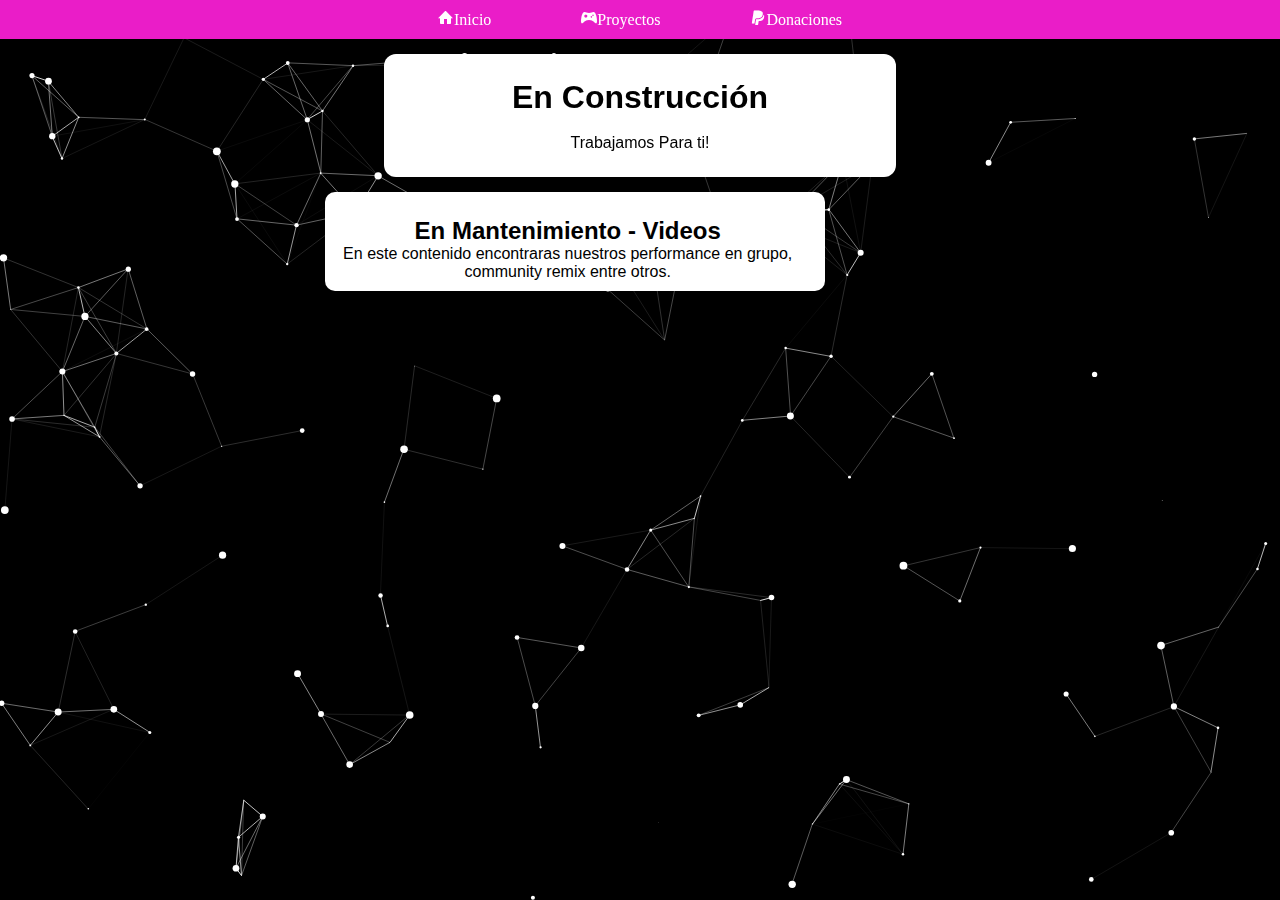
<file: Unlimited Proyectos(En_Prueba).html>
<!DOCTYPE html>
<html lang= "en">

<head>
	<title>Videos</title>
	<link rel="shortcut icon" type="image/x-icon" href="favicons/favicon12.ico">
	<meta charset="utf-8">
	<link rel="stylesheet" type="text/css" href="css/Unlimited_CSS.css">
    <link rel="stylesheet" type="text/css" href="Icomoon/style.css">
</head>
<body>

<div id="particles-js"></div>
<script type="text/javascript"></script>

	<header>
		<div class="div1">
		    <input type="checkbox" id="btn-menu">
		        <label for="btn-menu"><img src="imagenes/menu-alt-5122.png" alt="" style="width:100%; height:100%;" >
		        </label>
		            <nav class="menu">
			            <ul class="ul1">
				            <li><a href="file:///C:/Users/alopez/Desktop/Proyecto%20Unlimited/Unlimted(En%20Prueba).html"><span class="icon-home">Inicio</span></a></li>
				            <li><a href="#"><span class="icon-game-controller">Proyectos</span></a></li>
				            <li><a href="#"><span class="icon-paypal">Donaciones</span></a></li>
			            </ul>
		            </nav>
	    </div>
	</header>

	

	<div class="h1"><h1>En Construcción</h1>
		<br>
	<p>Trabajamos Para ti!</p>
    </div>



		
<section class="Main1">
		<section class="articles">
			<article>
		    <h2>En Mantenimiento - Videos</h2>
		    <p>En este contenido encontraras nuestros performance en grupo, community remix entre otros.</p>
	        </article>


	</section>
	</div>
	<script type="text/javascript" src="jquery-latest.js"></script>
    <script type="text/javascript" src="particles1.js"></script>
    <script type="text/javascript" src="particulas.js"></script>
</body>


</html>
</file>
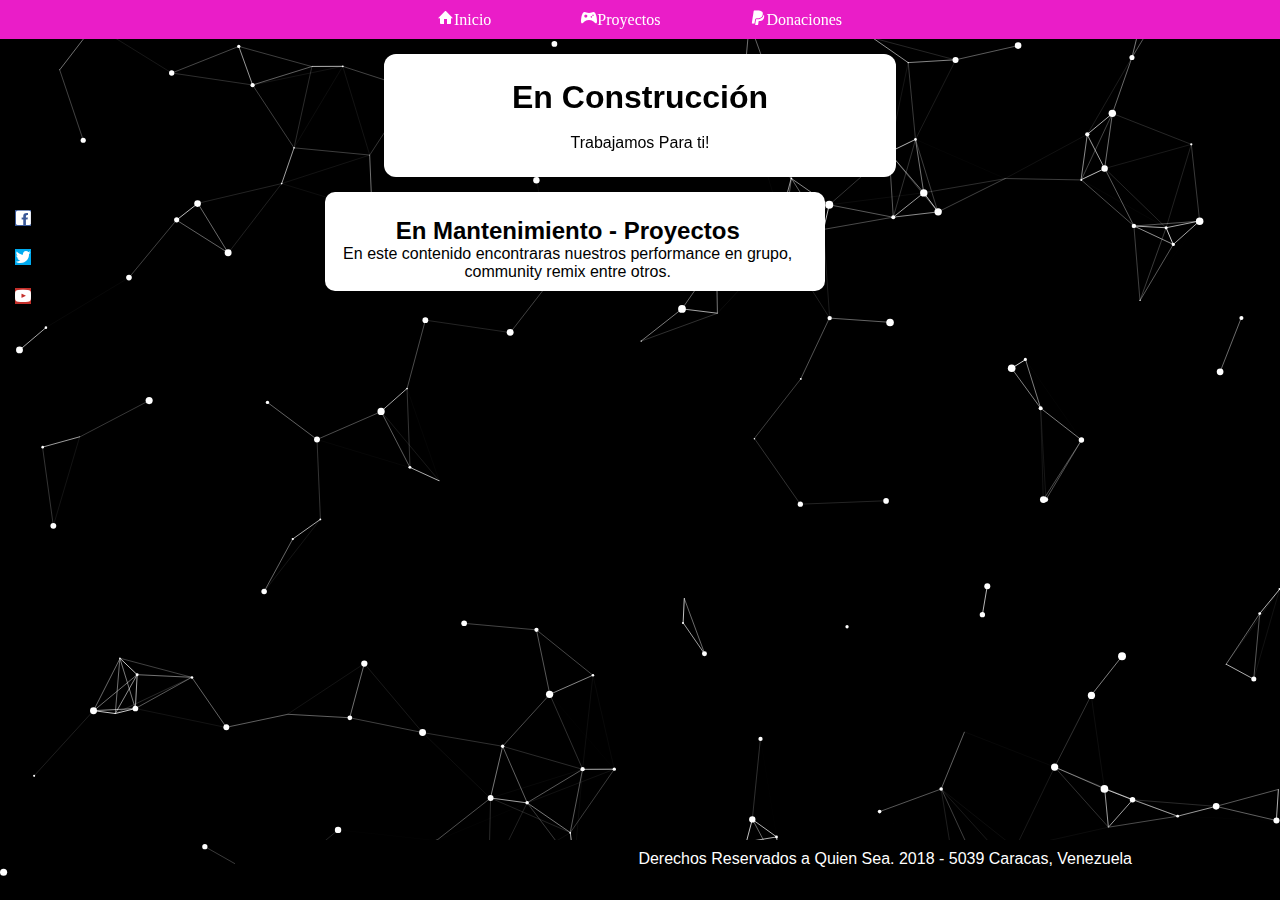
<file: Unlimited Videos(En_Prueba).html>
<!DOCTYPE html>
<html lang= "en">

<head>
	<title>Proyectos</title>
	<link rel="shortcut icon" type="image/x-icon" href="favicons/favicon12.ico">
	<meta charset="utf-8">
	<link rel="stylesheet" type="text/css" href="css/Unlimited_CSS.css">
    <link rel="stylesheet" type="text/css" href="Icomoon/style.css">
</head>
<body>

<div id="particles-js"></div>
<script type="text/javascript"></script>

	<header>
		<div class="div1">
		    <input type="checkbox" id="btn-menu">
		        <label for="btn-menu"><img src="imagenes/menu-alt-5122.png" alt="" style="width:100%; height:100%;" >
		        </label>
		            <nav class="menu">
			            <ul class="ul1">
				            <li><a href="file:///C:/Users/alopez/Desktop/Proyecto%20Unlimited/Unlimted(En%20Prueba).html"><span class="icon-home">Inicio</span></a></li>
				            <li><a href="#"><span class="icon-game-controller">Proyectos</span></a></li>
				            <li><a href="#"><span class="icon-paypal">Donaciones</span></a></li>
			            </ul>
		            </nav>
	    </div>
	</header>

	

	<div class="h1"><h1>En Construcción</h1>
		<br>
	<p>Trabajamos Para ti!</p>
    </div>



		
<section class="Main1">
		<section class="articles">
			<article>
		    <h2>En Mantenimiento - Proyectos</h2>
		    <p>En este contenido encontraras nuestros performance en grupo, community remix entre otros.</p>
	        </article>


	</section>
	</div>
	<script type="text/javascript" src="jquery-latest.js"></script>
    <script type="text/javascript" src="particles1.js"></script>
    <script type="text/javascript" src="particulas.js"></script>
</body>

<footer>
    <p>Derechos Reservados a Quien Sea. 2018 - 5039 Caracas, Venezuela</p>
</footer>

<div class=socialred>	
	<ul>
		<li><a href="#"><span class="icon-facebook"></span></a></li>
		<li><a href="#"><span class="icon-twitter"></span></a></li>
		<li><a href="#"><span class="icon-youtube"></span></a></li>
	</ul>
</div>


</html>
</file>
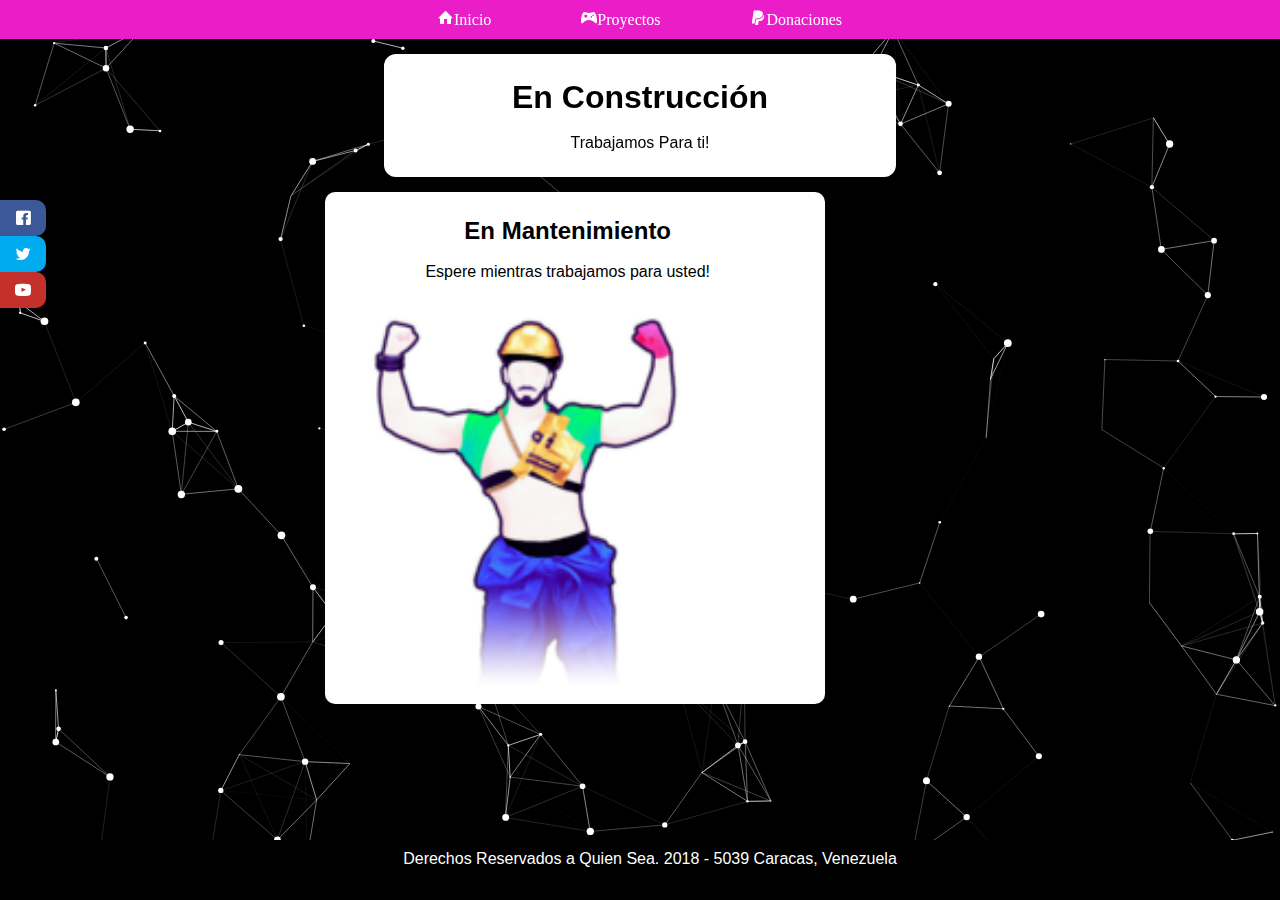
<file: Unlimted(En Prueba).html>
<!DOCTYPE html>
<html>
<head>
	<title>Unlimited Team (Pagina en progreso)</title>
	<link rel="shortcut icon" type="image/x-icon" href="favicons/favicon12.ico">
	<meta charset="utf-8">
	<meta name="viewport" content="width=device-width, user-scalable=no, initial-scale=1.0, maximum-scale=1.0, minimum-scale=1.0">
	<link rel="stylesheet" type="text/css" href="css/Unlimited_CSS.css">
	<link rel="stylesheet" type="text/css" href="Icomoon/style.css">
	<link rel="stylesheet" type="text/css" href='https://fonts.googleapis.com/css?family=Oswald:400,300,700'>
</head>
<body>
<div class="contenedor1">
	
<!--        <div class="wrap">
				<div class="widget">
					<div class="fecha">
						<p id="diaSemana" class="diaSemana"></p>
						<p id="dia" class="dia"></p>
						<p>de </p>
						<p id="mes" class="mes"></p>
						<p>del </p>
						<p id="year" class="year"></p>
					</div>
		
					<div class="reloj">
						<p id="horas" class="horas"></p>
						<p>:</p>
						<P id="minutos" class="minutos"></P>
						<p>:</p>
						<div class="caja-segundos">
							<p id="segundos" class="segundos"></p>
							<p id="ampm" class="ampm"></p>
						</div>
							
					</div>
				</div>
			</div> -->
			
	
	
	
	<div id="particles-js"></div>
	<script type="text/javascript">
		
		 // nombre = prompt("Ingrese Su Nombre"); 
		
		function saludo (){
			alert("Hola, Buen Dia, Bienvenido (Actualmente la pagina se encuentra en mantenimiento)");
		}

		saludo();

	</script>


	<header>
		<div class="div1">
		    <input type="checkbox" id="btn-menu">
		        <label for="btn-menu"><img src="imagenes/menu-alt-5122.png" alt="" style="width:100%; height:100%;" >
		        </label>
		            <nav class="menu">
			            <ul class="ul1">
				            <li><a href="file:///C:/Users/alopez/Desktop/Proyecto%20Unlimited/Unlimted(En%20Prueba).html"><span class="icon-home">Inicio</span></a></li>
				            <li><a href="file:///C:/Users/alopez/Desktop/Proyecto%20Unlimited/Unlimited%20Proyectos(En_Prueba).html"><span class="icon-game-controller">Proyectos</span></a></li>
				            <li><a href="#"><span class="icon-paypal">Donaciones</span></a></li>
			            </ul>
		            </nav>
	    </div>
	</header>

	
<div class="h1">
	<h1>En Construcción</h1>
		     <br>
	<p>Trabajamos Para ti!</p>
</div>
	


	<section class="Main1">
		<section class="articles">
			<article>
		        <h2>En Mantenimiento</h2>
		            <br>
		                <p>Espere mientras trabajamos para usted!</p>
		            <br>
		        <img src="imagenes/WorkWork.png" class="coach1"/>
	        </article>
	    </section>     
	</section>

        <script type="text/javascript" src="jquery-latest.js"></script>
        <script type="text/javascript" src="particles1.js"></script>
		<script type="text/javascript" src="particulas.js"></script>
		<script type="text/javascript" src="reloj.js"></script>

</body>
<footer>
    <p>Derechos Reservados a Quien Sea. 2018 - 5039 Caracas, Venezuela</p>
</footer>

<div class=socialred>	
	<ul>
		<li><a href="https://es-la.facebook.com/" class="icon-facebook" target="_blank"><span></span></a></li>
		<li><a href="https://twitter.com/login?lang=es" class="icon-twitter" target="_blank"><span></span></a></li>
		<li><a href="https://www.youtube.com/channel/UCIm6-m_IVFEdw_MRGCZ3tGA" class="icon-youtube" target="_blank"><span></span></a></li>
	</ul>
</div>
	
</div>
</html>
</file>
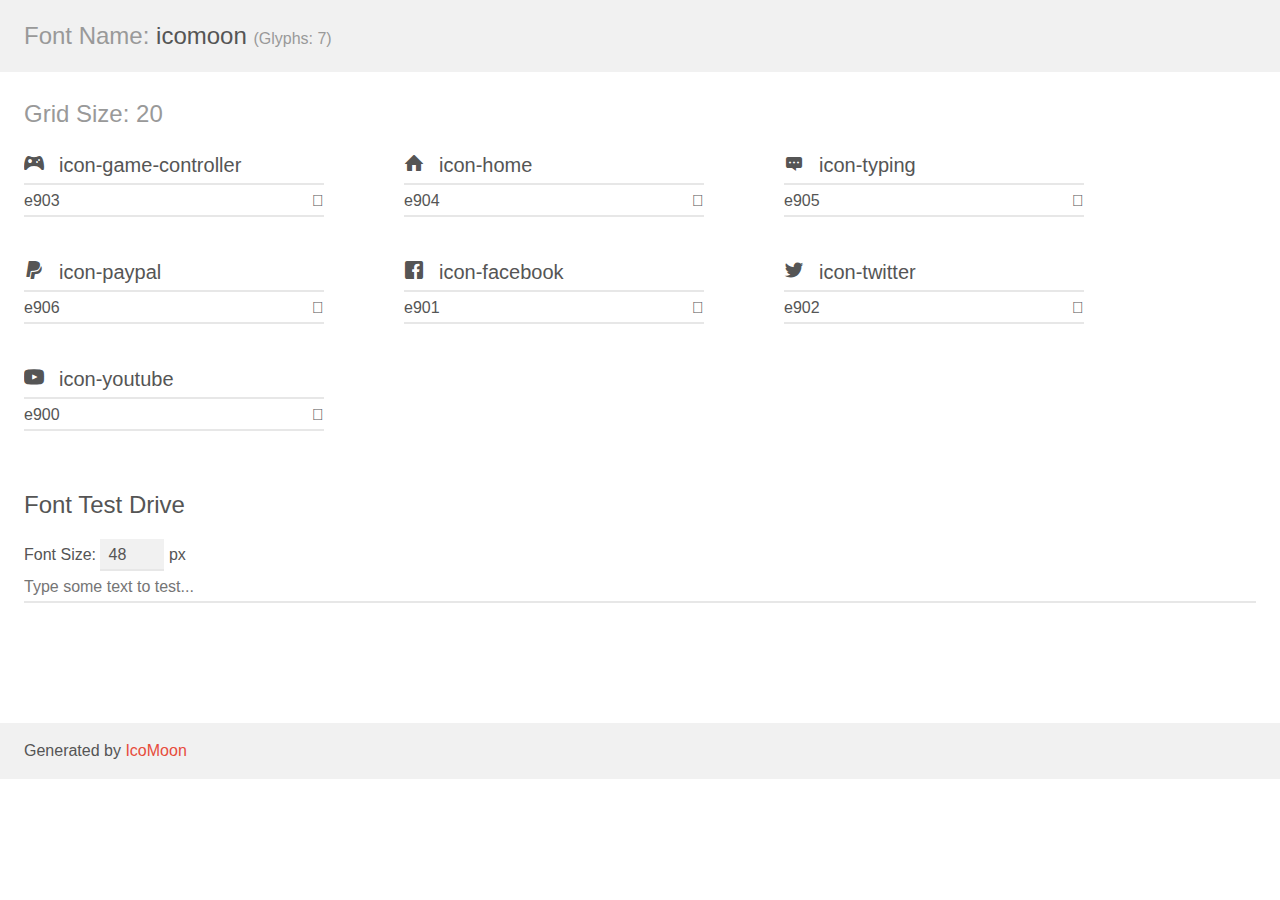
<file: Icomoon/demo.html>
<!doctype html>
<html>
<head>
    <meta charset="utf-8">
    <title>IcoMoon Demo</title>
    <meta name="description" content="An Icon Font Generated By IcoMoon.io">
    <meta name="viewport" content="width=device-width, initial-scale=1">
    <link rel="stylesheet" href="demo-files/demo.css">
    <link rel="stylesheet" href="style.css"></head>
<body>
    <div class="bgc1 clearfix">
        <h1 class="mhmm mvm"><span class="fgc1">Font Name:</span> icomoon <small class="fgc1">(Glyphs:&nbsp;7)</small></h1>
    </div>
    <div class="clearfix mhl ptl">
        <h1 class="mvm mtn fgc1">Grid Size: 20</h1>
        <div class="glyph fs1">
            <div class="clearfix bshadow0 pbs">
                <span class="icon-game-controller">
                
                </span>
                <span class="mls"> icon-game-controller</span>
            </div>
            <fieldset class="fs0 size1of1 clearfix hidden-false">
                <input type="text" readonly value="e903" class="unit size1of2" />
                <input type="text" maxlength="1" readonly value="&#xe903;" class="unitRight size1of2 talign-right" />
            </fieldset>
            <div class="fs0 bshadow0 clearfix hidden-true">
                <span class="unit pvs fgc1">liga: </span>
                <input type="text" readonly value="" class="liga unitRight" />
            </div>
        </div>
        <div class="glyph fs1">
            <div class="clearfix bshadow0 pbs">
                <span class="icon-home">
                
                </span>
                <span class="mls"> icon-home</span>
            </div>
            <fieldset class="fs0 size1of1 clearfix hidden-false">
                <input type="text" readonly value="e904" class="unit size1of2" />
                <input type="text" maxlength="1" readonly value="&#xe904;" class="unitRight size1of2 talign-right" />
            </fieldset>
            <div class="fs0 bshadow0 clearfix hidden-true">
                <span class="unit pvs fgc1">liga: </span>
                <input type="text" readonly value="" class="liga unitRight" />
            </div>
        </div>
        <div class="glyph fs1">
            <div class="clearfix bshadow0 pbs">
                <span class="icon-typing">
                
                </span>
                <span class="mls"> icon-typing</span>
            </div>
            <fieldset class="fs0 size1of1 clearfix hidden-false">
                <input type="text" readonly value="e905" class="unit size1of2" />
                <input type="text" maxlength="1" readonly value="&#xe905;" class="unitRight size1of2 talign-right" />
            </fieldset>
            <div class="fs0 bshadow0 clearfix hidden-true">
                <span class="unit pvs fgc1">liga: </span>
                <input type="text" readonly value="" class="liga unitRight" />
            </div>
        </div>
        <div class="glyph fs1">
            <div class="clearfix bshadow0 pbs">
                <span class="icon-paypal">
                
                </span>
                <span class="mls"> icon-paypal</span>
            </div>
            <fieldset class="fs0 size1of1 clearfix hidden-false">
                <input type="text" readonly value="e906" class="unit size1of2" />
                <input type="text" maxlength="1" readonly value="&#xe906;" class="unitRight size1of2 talign-right" />
            </fieldset>
            <div class="fs0 bshadow0 clearfix hidden-true">
                <span class="unit pvs fgc1">liga: </span>
                <input type="text" readonly value="" class="liga unitRight" />
            </div>
        </div>
        <div class="glyph fs1">
            <div class="clearfix bshadow0 pbs">
                <span class="icon-facebook">
                
                </span>
                <span class="mls"> icon-facebook</span>
            </div>
            <fieldset class="fs0 size1of1 clearfix hidden-false">
                <input type="text" readonly value="e901" class="unit size1of2" />
                <input type="text" maxlength="1" readonly value="&#xe901;" class="unitRight size1of2 talign-right" />
            </fieldset>
            <div class="fs0 bshadow0 clearfix hidden-true">
                <span class="unit pvs fgc1">liga: </span>
                <input type="text" readonly value="" class="liga unitRight" />
            </div>
        </div>
        <div class="glyph fs1">
            <div class="clearfix bshadow0 pbs">
                <span class="icon-twitter">
                
                </span>
                <span class="mls"> icon-twitter</span>
            </div>
            <fieldset class="fs0 size1of1 clearfix hidden-false">
                <input type="text" readonly value="e902" class="unit size1of2" />
                <input type="text" maxlength="1" readonly value="&#xe902;" class="unitRight size1of2 talign-right" />
            </fieldset>
            <div class="fs0 bshadow0 clearfix hidden-true">
                <span class="unit pvs fgc1">liga: </span>
                <input type="text" readonly value="" class="liga unitRight" />
            </div>
        </div>
        <div class="glyph fs1">
            <div class="clearfix bshadow0 pbs">
                <span class="icon-youtube">
                
                </span>
                <span class="mls"> icon-youtube</span>
            </div>
            <fieldset class="fs0 size1of1 clearfix hidden-false">
                <input type="text" readonly value="e900" class="unit size1of2" />
                <input type="text" maxlength="1" readonly value="&#xe900;" class="unitRight size1of2 talign-right" />
            </fieldset>
            <div class="fs0 bshadow0 clearfix hidden-true">
                <span class="unit pvs fgc1">liga: </span>
                <input type="text" readonly value="" class="liga unitRight" />
            </div>
        </div>
    </div>

    <!--[if gt IE 8]><!-->
    <div class="mhl clearfix mbl">
        <h1>Font Test Drive</h1>
        <label>
            Font Size: <input id="fontSize" type="number" class="textbox0 mbm"
            min="8" value="48" />
            px
        </label>
        <input id="testText" type="text" class="phl size1of1 mvl"
        placeholder="Type some text to test..." value=""/>
        <div id="testDrive" class="icon-">&nbsp;
        </div>
    </div>
    <!--<![endif]-->
    <div class="bgc1 clearfix">
        <p class="mhl">Generated by <a href="https://icomoon.io/app">IcoMoon</a></p>
    </div>

    <script src="demo-files/demo.js"></script>
</body>
</html>
</file>
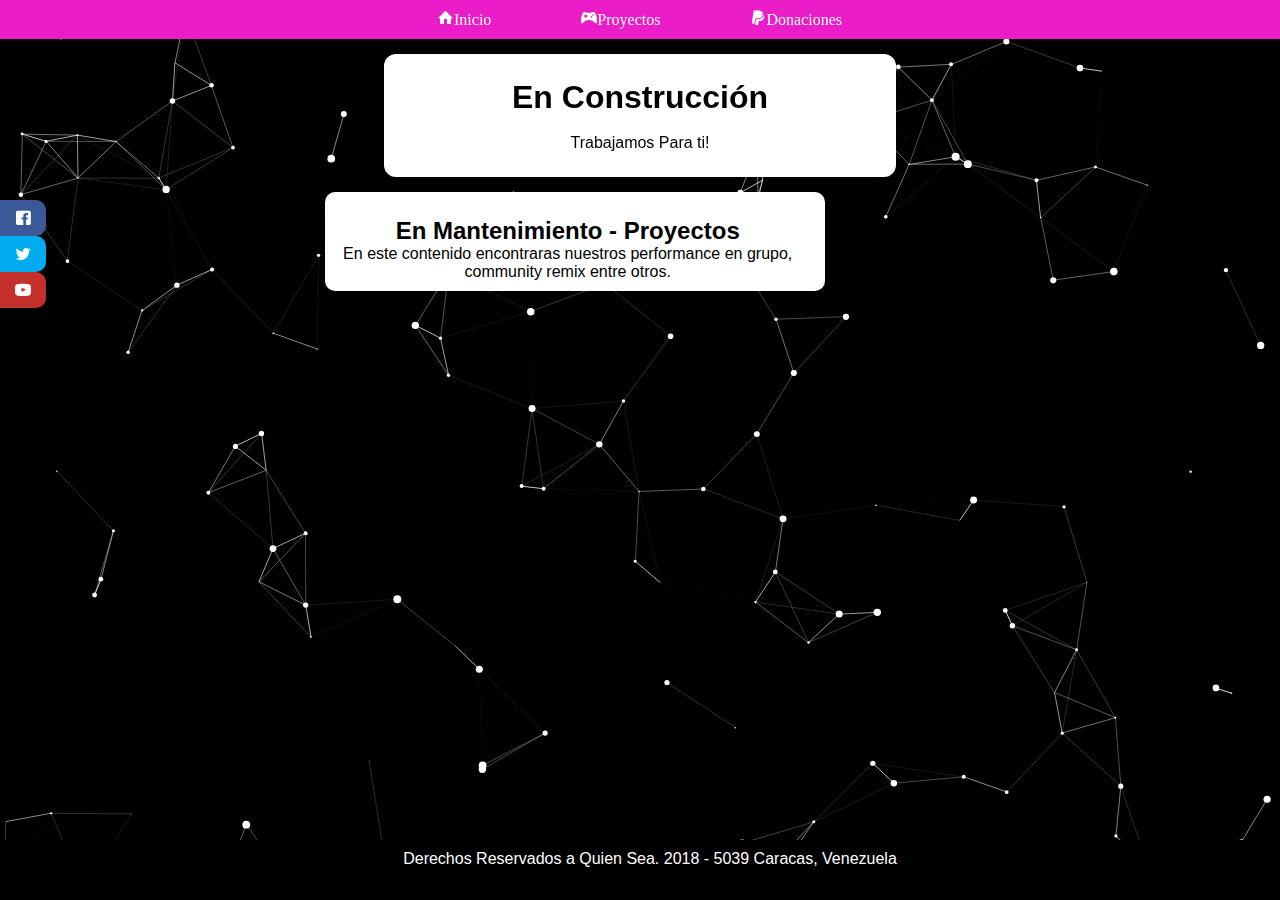
<file: Proyecto Unlimited/Unlimited Proyectos(En_Prueba).html>
<!DOCTYPE html>
<html lang= "en">

<head>
	<title>Proyectos</title>
	<link rel="shortcut icon" type="image/x-icon" href="favicons/favicon12.ico">
	<meta charset="utf-8">
	<link rel="stylesheet" type="text/css" href="css/Unlimited_CSS.css">
    <link rel="stylesheet" type="text/css" href="Icomoon/style.css">
</head>
<body>

<div class="contenedor1">
	
<div id="particles-js"></div>
<!-- <script type="text/javascript"></script> -->

	<header>
		<div class="div1">
		    <input type="checkbox" id="btn-menu">
		        <label for="btn-menu"><img src="imagenes/menu-alt-5122.png" alt="" style="width:100%; height:100%;" >
		        </label>
		            <nav class="menu">
			            <ul class="ul1">
				            <li><a href="file:///C:/Users/alopez/Desktop/Proyecto%20Unlimited/Unlimted(En%20Prueba).html"><span class="icon-home">Inicio</span></a></li>
				            <li><a href="file:///C:/Users/alopez/Desktop/Proyecto%20Unlimited/Unlimited%20Proyectos(En_Prueba).html"><span class="icon-game-controller">Proyectos</span></a></li>
				            <li><a href="#"><span class="icon-paypal">Donaciones</span></a></li>
			            </ul>
		            </nav>
	    </div>
	</header>

	

<div class="h1">
	<h1>En Construcción</h1>
		<br>
	<p>Trabajamos Para ti!</p>
</div>



		
<section class="Main1">
		<section class="articles">
			<article>
		    <h2>En Mantenimiento - Proyectos</h2>
		    <p>En este contenido encontraras nuestros performance en grupo, community remix entre otros.</p>
	        </article>
	    </section>
</section>	

	<script type="text/javascript" src="jquery-latest.js"></script>
    <script type="text/javascript" src="particles1.js"></script>
    <script type="text/javascript" src="particulas.js"></script>
</body>

<footer>
    <p>Derechos Reservados a Quien Sea. 2018 - 5039 Caracas, Venezuela</p>
</footer>

<div class=socialred>	
	<ul>
		<li><a href="https://es-la.facebook.com/" class="icon-facebook"><span></span></a></li>
		<li><a href="https://twitter.com/login?lang=es" class="icon-twitter"><span></span></a></li>
		<li><a href="https://www.youtube.com/channel/UCIm6-m_IVFEdw_MRGCZ3tGA" class="icon-youtube"><span></span></a></li>
	</ul>
</div>
	
</div>


</html>
</file>
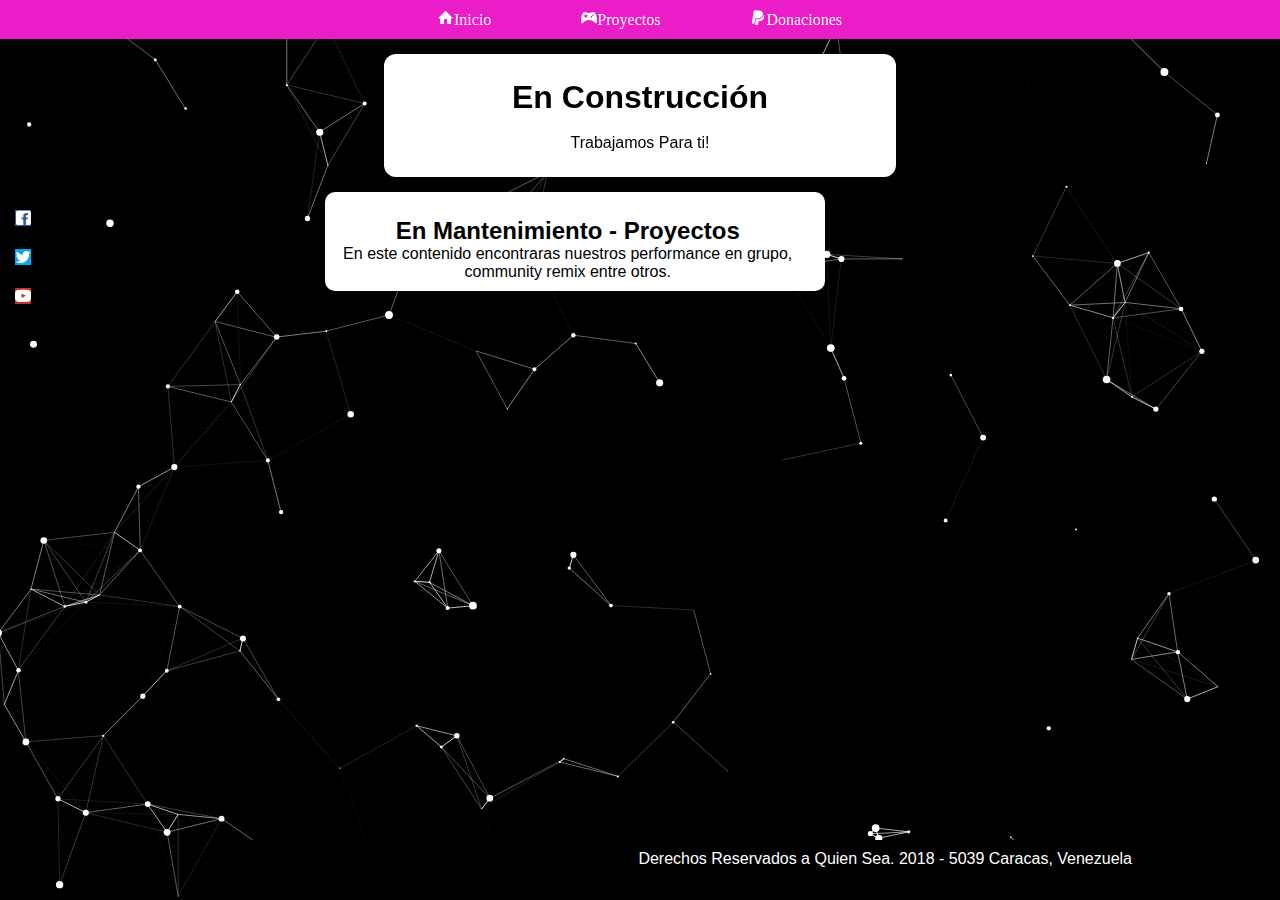
<file: Proyecto Unlimited/Unlimited Videos(En_Prueba).html>
<!DOCTYPE html>
<html lang= "en">

<head>
	<title>Proyectos</title>
	<link rel="shortcut icon" type="image/x-icon" href="favicons/favicon12.ico">
	<meta charset="utf-8">
	<link rel="stylesheet" type="text/css" href="css/Unlimited_CSS.css">
    <link rel="stylesheet" type="text/css" href="Icomoon/style.css">
</head>
<body>

<div id="particles-js"></div>
<script type="text/javascript"></script>

	<header>
		<div class="div1">
		    <input type="checkbox" id="btn-menu">
		        <label for="btn-menu"><img src="imagenes/menu-alt-5122.png" alt="" style="width:100%; height:100%;" >
		        </label>
		            <nav class="menu">
			            <ul class="ul1">
				            <li><a href="file:///C:/Users/alopez/Desktop/Proyecto%20Unlimited/Unlimted(En%20Prueba).html"><span class="icon-home">Inicio</span></a></li>
				            <li><a href="#"><span class="icon-game-controller">Proyectos</span></a></li>
				            <li><a href="#"><span class="icon-paypal">Donaciones</span></a></li>
			            </ul>
		            </nav>
	    </div>
	</header>

	

	<div class="h1"><h1>En Construcción</h1>
		<br>
	<p>Trabajamos Para ti!</p>
    </div>



		
<section class="Main1">
		<section class="articles">
			<article>
		    <h2>En Mantenimiento - Proyectos</h2>
		    <p>En este contenido encontraras nuestros performance en grupo, community remix entre otros.</p>
	        </article>


	</section>
	</div>
	<script type="text/javascript" src="jquery-latest.js"></script>
    <script type="text/javascript" src="particles1.js"></script>
    <script type="text/javascript" src="particulas.js"></script>
</body>

<footer>
    <p>Derechos Reservados a Quien Sea. 2018 - 5039 Caracas, Venezuela</p>
</footer>

<div class=socialred>	
	<ul>
		<li><a href="#"><span class="icon-facebook"></span></a></li>
		<li><a href="#"><span class="icon-twitter"></span></a></li>
		<li><a href="#"><span class="icon-youtube"></span></a></li>
	</ul>
</div>


</html>
</file>
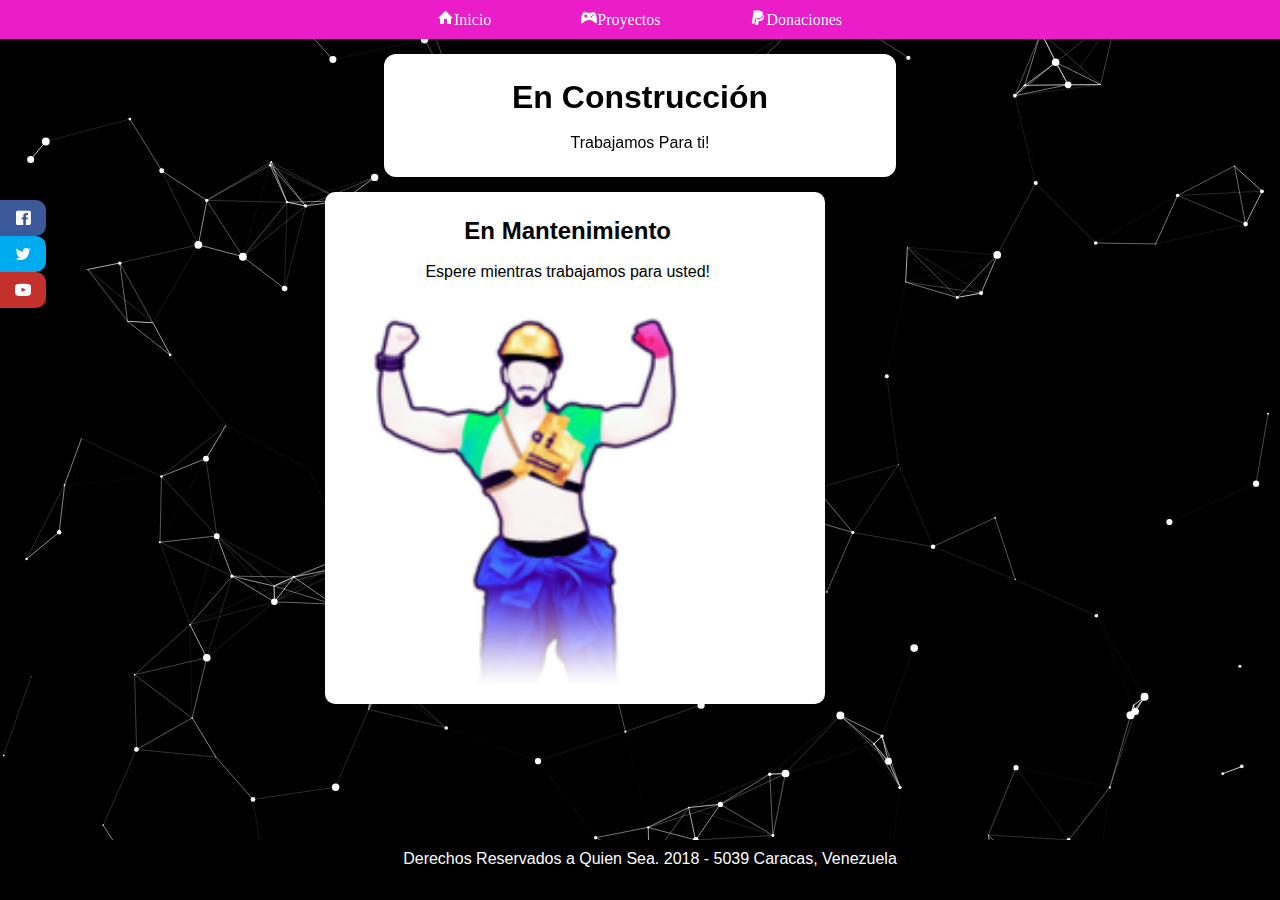
<file: Proyecto Unlimited/Unlimted(En Prueba).html>
<!DOCTYPE html>
<html>
<head>
	<title>Unlimited Team (Pagina en progreso)</title>
	<link rel="shortcut icon" type="image/x-icon" href="favicons/favicon12.ico">
	<meta charset="utf-8">
	<meta name="viewport" content="width=device-width, user-scalable=no, initial-scale=1.0, maximum-scale=1.0, minimum-scale=1.0">
	<link rel="stylesheet" type="text/css" href="css/Unlimited_CSS.css">
	<link rel="stylesheet" type="text/css" href="Icomoon/style.css">
	<link rel="stylesheet" type="text/css" href='https://fonts.googleapis.com/css?family=Oswald:400,300,700'>
</head>
<body>
<div class="contenedor1">
	
<!--        <div class="wrap">
				<div class="widget">
					<div class="fecha">
						<p id="diaSemana" class="diaSemana"></p>
						<p id="dia" class="dia"></p>
						<p>de </p>
						<p id="mes" class="mes"></p>
						<p>del </p>
						<p id="year" class="year"></p>
					</div>
		
					<div class="reloj">
						<p id="horas" class="horas"></p>
						<p>:</p>
						<P id="minutos" class="minutos"></P>
						<p>:</p>
						<div class="caja-segundos">
							<p id="segundos" class="segundos"></p>
							<p id="ampm" class="ampm"></p>
						</div>
							
					</div>
				</div>
			</div> -->
			
	
	
	
	<div id="particles-js"></div>
	<script type="text/javascript">
		
		 // nombre = prompt("Ingrese Su Nombre"); 
		
		function saludo (){
			alert("Hola, Buen Dia, Bienvenido (Actualmente la pagina se encuentra en mantenimiento)");
		}

		saludo();

	</script>


	<header>
		<div class="div1">
		    <input type="checkbox" id="btn-menu">
		        <label for="btn-menu"><img src="imagenes/menu-alt-5122.png" alt="" style="width:100%; height:100%;" >
		        </label>
		            <nav class="menu">
			            <ul class="ul1">
				            <li><a href="file:///C:/Users/alopez/Desktop/Proyecto%20Unlimited/Unlimted(En%20Prueba).html"><span class="icon-home">Inicio</span></a></li>
				            <li><a href="file:///C:/Users/alopez/Desktop/Proyecto%20Unlimited/Unlimited%20Proyectos(En_Prueba).html"><span class="icon-game-controller">Proyectos</span></a></li>
				            <li><a href="#"><span class="icon-paypal">Donaciones</span></a></li>
			            </ul>
		            </nav>
	    </div>
	</header>

	
<div class="h1">
	<h1>En Construcción</h1>
		     <br>
	<p>Trabajamos Para ti!</p>
</div>
	


	<section class="Main1">
		<section class="articles">
			<article>
		        <h2>En Mantenimiento</h2>
		            <br>
		                <p>Espere mientras trabajamos para usted!</p>
		            <br>
		        <img src="imagenes/WorkWork.png" class="coach1"/>
	        </article>
	    </section>     
	</section>

        <script type="text/javascript" src="jquery-latest.js"></script>
        <script type="text/javascript" src="particles1.js"></script>
		<script type="text/javascript" src="particulas.js"></script>
		<script type="text/javascript" src="reloj.js"></script>

</body>
<footer>
    <p>Derechos Reservados a Quien Sea. 2018 - 5039 Caracas, Venezuela</p>
</footer>

<div class=socialred>	
	<ul>
		<li><a href="https://es-la.facebook.com/" class="icon-facebook" target="_blank"><span></span></a></li>
		<li><a href="https://twitter.com/login?lang=es" class="icon-twitter" target="_blank"><span></span></a></li>
		<li><a href="https://www.youtube.com/channel/UCIm6-m_IVFEdw_MRGCZ3tGA" class="icon-youtube" target="_blank"><span></span></a></li>
	</ul>
</div>
	
</div>
</html>
</file>
<file: css/Unlimited_CSS.css>
* {
	margin: 0;
	padding: 0;
}


.h1{
	margin: 15px 30%;
	background: #fff;
	color:#000;
	text-align: center;
	padding: 25px 25px;
	margin-bottom: 15px;
	border-radius: 12px;
	position: relative;
}

body {
	margin: 0;
	font-family: sans-serif;
	background: #000;
	background-size: cover;
	background-attachment: fixed;
}


#particles-js {
	width: 100%;
	height:100%;
	position: fixed;
	background:rgba(0,0,0,.8);
}

.div1 {
	margin: auto;
	width: 100%;
	background: #EA1DC8;
	text-align: center;
	position: relative;
	/*border-radius: 10px 10px 10px 10px;*/
}

/* Menu */

#btn-menu {
	display: none;
}


header label {
	display:none;
	width: 30px;
	height: 30px;
	padding: 10px;
	/*border: 1px solid #fff;*/
	position: relative;
}

header label:hover {
	cursor: pointer;
	background: rgba(0,0,0,0.3);
}

.menu .ul1 {
	margin: auto;
	list-style: none;
	/*padding: 1px auto;*/
	display: inline-flex;
	justify-content: center;
	flex-direction: row;
	/*border-radius: 7px;
	box-shadow: 0.5px 0.5px;*/
	position: relative;
}

.menu .ul1 li{
	flex-grow: 1;
	text-align: center;
	/*border: 1px solid #fff;*/
}

.menu li:hover{
	background: rgba(0,0,0,0.3);
}

.menu .ul1 li span {
	margin: 20px;
	padding: 10px;
	width: 15px;
}

.menu li a{
	display: block;
	padding: 10px 15px;
	color: #fff;
	text-decoration:none;
}

/*@media screen and (min-width: 751px) and (max-width: 2500px){
	header .div1 {
	    display: block;
	    margin: auto;
	    width: 48%;
	    background: #4E94A8;
	}
    
}*/

@media screen and (max-width: 800px) {
	header label{
		display: block;

	}
    
	.menu {
		position: absolute;
		background: #EA1DC8;
		width: 30%;
		margin-left: -300%;
		transition: all 500ms;
		float: left;
		position: relative;

	}

	.menu .ul1 {
		flex-direction: column;
	}

	.menu li {
		/*border-top: 1px solid #fff;*/

	}

	.menu li a {
		float: left;
		padding: 10px 15px;

	}
   

	#btn-menu:checked ~ .menu {
		margin: 0;

	}

	.Main1 .articles {
	width:50%;
	margin-right:20%;
	/*float:left;*/
	/*margin-left: 90px;*/
}

	/*aside {
		float: left;
	}*/
}	

@media screen and (max-width: 400px) {
	.contenedor1{
		width: 100%
	}
}



/*social red*/
.socialred {
	position: fixed;
	left: 0px;
	top: 200px;
	z-index: 2000px;
}

.socialred ul {
	list-style: none;

}

.socialred ul li a{
	display: inline-block;
	color: #fff;
	background: #000;
	padding: 10px 15px;
	text-decoration: none;
	transition: all 500ms;
	border-top-right-radius: 10px;
    border-bottom-right-radius: 10px;

}

.socialred ul li .icon-facebook {background:#3b5998;}
.socialred ul li .icon-twitter {background:#00abf0;}
.socialred ul li .icon-youtube {background:#c4302b;}

.socialred ul li a:hover {
	padding: 10px 30px;
	background: #000;
}


/*Haz lo que sea*/



.Main1{
	max-width: 1000px;
	margin: 0px auto;
	position: relative;
	text-align: center;
	margin-right: 3.5%;
}

.Main1 .articles {
	width:50%;
	margin-right:1.5%;
	/*float:left;*/
	margin-left: 90px;
}

.Main1 .articles article{
	padding:25px 25px 10px 10px;
	background:#fff;
	margin-bottom:20px;	
	border-radius: 10px 10px 10px 10px;

}

.coach1 {
	text-align: center;
	width: 85%;
	height: 85%;
	display: block;
	/*border-radius: 7px;
	box-shadow: 5px 5px 0px;*/
}

/*Reloj - fecha*/

/*.wrap {
	width: 35%;
	max-width: 1000px;
	float: right;
	position: relative;

}

.widget {
	width: 40%;
	margin: 2em;
	margin:32px;
	position: relative;
}

.widget p {
	display: inline-block;
	line-height: 1em;
	position: relative;
}

.fecha {
	font-family: Oswald, Arial;
	text-align: center;
	font-size: 1em;
	margin-bottom: 0.313rem;
	background: #29B6F6;
	padding: 5px;
	width: 100%;
	position: relative;
}
 
 .reloj {
	 font-family: Oswald, Arial;
	 width: 100%;
	 padding:2px;
	 font-size: 1em;
	 text-align: center;
	 background: #29B6F6;
	 position: relative;
 }

 .reloj .caja-segundos{
	 display: inline-block;
	 position: relative;
 }

 .reloj .segundos,
 .reloj .ampm {
	 font-size: 1rem;
	 position: relative;
 }

/*

/*aside detenido*/

/*aside {
	width:30%;
	background:#47C8F1;
	float:right;
	margin-right: -40%;
	color:#fff;
	padding:20px 10px;
	box-sizing:border-box;
	border-radius: 10px 10px 10px 10px;
	position: relative;
}

aside form {
	width: 70%;
	border:1px solid #fff;
	margin: 20px;
	padding: 20px;
}

label {
	font-size:10px;
	display: block;
	width: 100%;
}

textarea{
	resize:vertical;
	max-height: 250px;
	min-height: 50px; 
}

input, textarea {
	margin-bottom: 20px;
	width: 100%;
	padding:10px;
	box-sizing: border-box;
	border: 1px solid #000;
}

input:focus, textarea:focus {
	border:1px solid:#1668C4;
}

input[type="submit"] {
	margin-bottom: 0px;
	background: #D5DBDB;
	color: #17202A;
}

input[type="submit"]:hover {
	background: #4A88F4;
}
/* Aqui termina el Aside*/


footer {
	background:#000;
	color:#fff;
	clear:both;
	padding:10px 10px;
	text-align:center;
	margin: auto;
	/*margin-bottom:15px;*/
	position: relative;
	position: fixed;
    bottom: 0;
    width: 100%;
    height: 40px;
}
</file>
<file: Icomoon/style.css>
@font-face {
  font-family: 'icomoon';
  src:  url('fonts/icomoon.eot?px83rz');
  src:  url('fonts/icomoon.eot?px83rz#iefix') format('embedded-opentype'),
    url('fonts/icomoon.ttf?px83rz') format('truetype'),
    url('fonts/icomoon.woff?px83rz') format('woff'),
    url('fonts/icomoon.svg?px83rz#icomoon') format('svg');
  font-weight: normal;
  font-style: normal;
}

[class^="icon-"], [class*=" icon-"] {
  /* use !important to prevent issues with browser extensions that change fonts */
  font-family: 'icomoon' !important;
  speak: none;
  font-style: normal;
  font-weight: normal;
  font-variant: normal;
  text-transform: none;
  line-height: 1;

  /* Better Font Rendering =========== */
  -webkit-font-smoothing: antialiased;
  -moz-osx-font-smoothing: grayscale;
}

.icon-game-controller:before {
  content: "\e903";
}
.icon-home:before {
  content: "\e904";
}
.icon-typing:before {
  content: "\e905";
}
.icon-paypal:before {
  content: "\e906";
}
.icon-facebook:before {
  content: "\e901";
}
.icon-twitter:before {
  content: "\e902";
}
.icon-youtube:before {
  content: "\e900";
}
</file>
<file: Icomoon/demo-files/demo.css>
body {
  padding: 0;
  margin: 0;
  font-family: sans-serif;
  font-size: 1em;
  line-height: 1.5;
  color: #555;
  background: #fff;
}
h1 {
  font-size: 1.5em;
  font-weight: normal;
}
small {
  font-size: .66666667em;
}
a {
  color: #e74c3c;
  text-decoration: none;
}
a:hover, a:focus {
  box-shadow: 0 1px #e74c3c;
}
.bshadow0, input {
  box-shadow: inset 0 -2px #e7e7e7;
}
input:hover {
  box-shadow: inset 0 -2px #ccc;
}
input, fieldset {
  font-family: sans-serif;
  font-size: 1em;
  margin: 0;
  padding: 0;
  border: 0;
}
input {
  color: inherit;
  line-height: 1.5;
  height: 1.5em;
  padding: .25em 0;
}
input:focus {
  outline: none;
  box-shadow: inset 0 -2px #449fdb;
}
.glyph {
  font-size: 16px;
  width: 15em;
  padding-bottom: 1em;
  margin-right: 4em;
  margin-bottom: 1em;
  float: left;
  overflow: hidden;
}
.liga {
  width: 80%;
  width: calc(100% - 2.5em);
}
.talign-right {
  text-align: right;
}
.talign-center {
  text-align: center;
}
.bgc1 {
  background: #f1f1f1;
}
.fgc1 {
  color: #999;
}
.fgc0 {
  color: #000;
}
p {
  margin-top: 1em;
  margin-bottom: 1em;
}
.mvm {
  margin-top: .75em;
  margin-bottom: .75em;
}
.mtn {
  margin-top: 0;
}
.mtl, .mal {
  margin-top: 1.5em;
}
.mbl, .mal {
  margin-bottom: 1.5em;
}
.mal, .mhl {
  margin-left: 1.5em;
  margin-right: 1.5em;
}
.mhmm {
  margin-left: 1em;
  margin-right: 1em;
}
.mls {
  margin-left: .25em;
}
.ptl {
  padding-top: 1.5em;
}
.pbs, .pvs {
  padding-bottom: .25em;
}
.pvs, .pts {
  padding-top: .25em;
}
.unit {
  float: left;
}
.unitRight {
  float: right;
}
.size1of2 {
  width: 50%;
}
.size1of1 {
  width: 100%;
}
.clearfix:before, .clearfix:after {
  content: " ";
  display: table;
}
.clearfix:after {
  clear: both;
}
.hidden-true {
  display: none;
}
.textbox0 {
  width: 3em;
  background: #f1f1f1;
  padding: .25em .5em;
  line-height: 1.5;
  height: 1.5em;
}
#testDrive {
  display: block;
  padding-top: 24px;
  line-height: 1.5;
}
.fs0 {
  font-size: 16px;
}
.fs1 {
  font-size: 20px;
}
</file>
<file: Proyecto Unlimited/css/Unlimited_CSS.css>
* {
	margin: 0;
	padding: 0;
}


.h1{
	margin: 15px 30%;
	background: #fff;
	color:#000;
	text-align: center;
	padding: 25px 25px;
	margin-bottom: 15px;
	border-radius: 12px;
	position: relative;
}

body {
	margin: 0;
	font-family: sans-serif;
	background: #000;
	background-size: cover;
	background-attachment: fixed;
}


#particles-js {
	width: 100%;
	height:100%;
	position: fixed;
	background:rgba(0,0,0,.8);
}

.div1 {
	margin: auto;
	width: 100%;
	background: #EA1DC8;
	text-align: center;
	position: relative;
	/*border-radius: 10px 10px 10px 10px;*/
}

/* Menu */

#btn-menu {
	display: none;
}


header label {
	display:none;
	width: 30px;
	height: 30px;
	padding: 10px;
	/*border: 1px solid #fff;*/
	position: relative;
}

header label:hover {
	cursor: pointer;
	background: rgba(0,0,0,0.3);
}

.menu .ul1 {
	margin: auto;
	list-style: none;
	/*padding: 1px auto;*/
	display: inline-flex;
	justify-content: center;
	flex-direction: row;
	/*border-radius: 7px;
	box-shadow: 0.5px 0.5px;*/
	position: relative;
}

.menu .ul1 li{
	flex-grow: 1;
	text-align: center;
	/*border: 1px solid #fff;*/
}

.menu li:hover{
	background: rgba(0,0,0,0.3);
}

.menu .ul1 li span {
	margin: 20px;
	padding: 10px;
	width: 15px;
}

.menu li a{
	display: block;
	padding: 10px 15px;
	color: #fff;
	text-decoration:none;
}

/*@media screen and (min-width: 751px) and (max-width: 2500px){
	header .div1 {
	    display: block;
	    margin: auto;
	    width: 48%;
	    background: #4E94A8;
	}
    
}*/

@media screen and (max-width: 800px) {
	header label{
		display: block;

	}
    
	.menu {
		position: absolute;
		background: #EA1DC8;
		width: 30%;
		margin-left: -300%;
		transition: all 500ms;
		float: left;
		position: relative;

	}

	.menu .ul1 {
		flex-direction: column;
	}

	.menu li {
		/*border-top: 1px solid #fff;*/

	}

	.menu li a {
		float: left;
		padding: 10px 15px;

	}
   

	#btn-menu:checked ~ .menu {
		margin: 0;

	}

	.Main1 .articles {
	width:50%;
	margin-right:20%;
	/*float:left;*/
	/*margin-left: 90px;*/
}

	/*aside {
		float: left;
	}*/
}	

@media screen and (max-width: 400px) {
	.contenedor1{
		width: 100%
	}
}



/*social red*/
.socialred {
	position: fixed;
	left: 0px;
	top: 200px;
	z-index: 2000px;
}

.socialred ul {
	list-style: none;

}

.socialred ul li a{
	display: inline-block;
	color: #fff;
	background: #000;
	padding: 10px 15px;
	text-decoration: none;
	transition: all 500ms;
	border-top-right-radius: 10px;
    border-bottom-right-radius: 10px;

}

.socialred ul li .icon-facebook {background:#3b5998;}
.socialred ul li .icon-twitter {background:#00abf0;}
.socialred ul li .icon-youtube {background:#c4302b;}

.socialred ul li a:hover {
	padding: 10px 30px;
	background: #000;
}


/*Haz lo que sea*/



.Main1{
	max-width: 1000px;
	margin: 0px auto;
	position: relative;
	text-align: center;
	margin-right: 3.5%;
}

.Main1 .articles {
	width:50%;
	margin-right:1.5%;
	/*float:left;*/
	margin-left: 90px;
}

.Main1 .articles article{
	padding:25px 25px 10px 10px;
	background:#fff;
	margin-bottom:20px;	
	border-radius: 10px 10px 10px 10px;

}

.coach1 {
	text-align: center;
	width: 85%;
	height: 85%;
	display: block;
	/*border-radius: 7px;
	box-shadow: 5px 5px 0px;*/
}

/*Reloj - fecha*/

/*.wrap {
	width: 35%;
	max-width: 1000px;
	float: right;
	position: relative;

}

.widget {
	width: 40%;
	margin: 2em;
	margin:32px;
	position: relative;
}

.widget p {
	display: inline-block;
	line-height: 1em;
	position: relative;
}

.fecha {
	font-family: Oswald, Arial;
	text-align: center;
	font-size: 1em;
	margin-bottom: 0.313rem;
	background: #29B6F6;
	padding: 5px;
	width: 100%;
	position: relative;
}
 
 .reloj {
	 font-family: Oswald, Arial;
	 width: 100%;
	 padding:2px;
	 font-size: 1em;
	 text-align: center;
	 background: #29B6F6;
	 position: relative;
 }

 .reloj .caja-segundos{
	 display: inline-block;
	 position: relative;
 }

 .reloj .segundos,
 .reloj .ampm {
	 font-size: 1rem;
	 position: relative;
 }

/*

/*aside detenido*/

/*aside {
	width:30%;
	background:#47C8F1;
	float:right;
	margin-right: -40%;
	color:#fff;
	padding:20px 10px;
	box-sizing:border-box;
	border-radius: 10px 10px 10px 10px;
	position: relative;
}

aside form {
	width: 70%;
	border:1px solid #fff;
	margin: 20px;
	padding: 20px;
}

label {
	font-size:10px;
	display: block;
	width: 100%;
}

textarea{
	resize:vertical;
	max-height: 250px;
	min-height: 50px; 
}

input, textarea {
	margin-bottom: 20px;
	width: 100%;
	padding:10px;
	box-sizing: border-box;
	border: 1px solid #000;
}

input:focus, textarea:focus {
	border:1px solid:#1668C4;
}

input[type="submit"] {
	margin-bottom: 0px;
	background: #D5DBDB;
	color: #17202A;
}

input[type="submit"]:hover {
	background: #4A88F4;
}
/* Aqui termina el Aside*/


footer {
	background:#000;
	color:#fff;
	clear:both;
	padding:10px 10px;
	text-align:center;
	margin: auto;
	/*margin-bottom:15px;*/
	position: relative;
	position: fixed;
    bottom: 0;
    width: 100%;
    height: 40px;
}
</file>
<file: Proyecto Unlimited/Icomoon/style.css>
@font-face {
  font-family: 'icomoon';
  src:  url('fonts/icomoon.eot?px83rz');
  src:  url('fonts/icomoon.eot?px83rz#iefix') format('embedded-opentype'),
    url('fonts/icomoon.ttf?px83rz') format('truetype'),
    url('fonts/icomoon.woff?px83rz') format('woff'),
    url('fonts/icomoon.svg?px83rz#icomoon') format('svg');
  font-weight: normal;
  font-style: normal;
}

[class^="icon-"], [class*=" icon-"] {
  /* use !important to prevent issues with browser extensions that change fonts */
  font-family: 'icomoon' !important;
  speak: none;
  font-style: normal;
  font-weight: normal;
  font-variant: normal;
  text-transform: none;
  line-height: 1;

  /* Better Font Rendering =========== */
  -webkit-font-smoothing: antialiased;
  -moz-osx-font-smoothing: grayscale;
}

.icon-game-controller:before {
  content: "\e903";
}
.icon-home:before {
  content: "\e904";
}
.icon-typing:before {
  content: "\e905";
}
.icon-paypal:before {
  content: "\e906";
}
.icon-facebook:before {
  content: "\e901";
}
.icon-twitter:before {
  content: "\e902";
}
.icon-youtube:before {
  content: "\e900";
}
</file>
